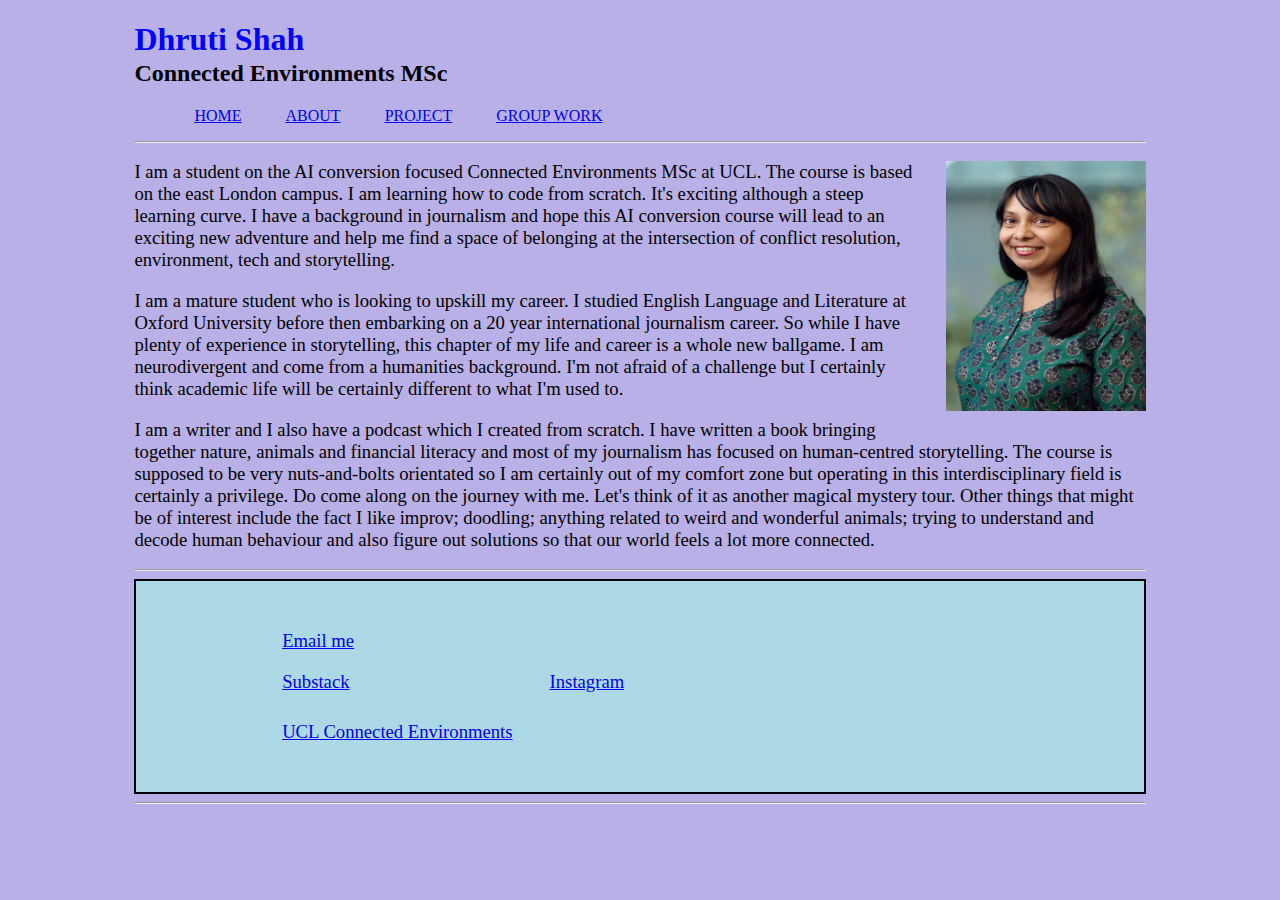
<file: index.html>
<!DOCTYPE html>
<html>
    <head>
        <meta charset=""utf-8">
        <title>DHRUTI SHAH WEBSITE</title>
        <link rel="stylesheet" href="./css/style.css">
    </head>

    <body>
        <div id="container">
        <h1>Dhruti Shah</h1>
        <h2>Connected Environments MSc</h2>

        <nav>
            <ul>
                <li><a href="index.html">Home</a></li>
                <li><a href="about.html">About</a></li>
                <li><a href="project.html">Project</a></li>
                <li><a href="group.html">Group Work</a></li>
            </ul>
        </nav>
            
        <hr/>
        <div id="content">
            <img src=".\img\Mypic.jpg" alt="South Asian smiling woman wearing a green top"/>
            
            <p>I am a student on the AI conversion focused Connected Environments MSc at UCL. The course is based on the east London campus. I am learning how to code from scratch. It's exciting although a steep learning curve. I have a background in journalism and hope this AI conversion course will lead to an exciting new adventure and help me find a space of belonging at the intersection of conflict resolution, environment, tech and storytelling.</p>
            
            <p>I am a mature student who is looking to upskill my career. I studied English Language and Literature at Oxford University before then embarking on a 20 year international journalism career. So while I have plenty of experience in storytelling, this chapter of my life and career is a whole new ballgame. I am neurodivergent and come from a humanities background. I'm not afraid of a challenge but I certainly think academic life will be certainly different to what I'm used to.</p>
            
            <p>I am a writer and I also have a podcast which I created from scratch. I have written a book bringing together nature, animals and financial literacy and most of my journalism has focused on human-centred storytelling. The course is supposed to be very nuts-and-bolts orientated so I am certainly out of my comfort zone but operating in this interdisciplinary field is certainly a privilege. Do come along on the journey with me. Let's think of it as another magical mystery tour. Other things that might be of interest include the fact I like improv; doodling; anything related to weird and wonderful animals; trying to understand and decode human behaviour and also figure out solutions so that our world feels a lot more connected.
            </p>
           
        </div>
        <hr/>
        <div id="footer">
                <div class="footerbox">
                    <p><a href="mailto:dhruti.shah.24@ucl.ac.uk">Email me</a>
                        <p>
                            <a href="https://haveyouthoughtabout.substack.com/">Substack</href></a>
                            <p></p>
                
            </div>
            <div class="footerbox"> 
                <p>
                    <br/> 
                    <a href="https://www.instagram.com/dhruti_journo/">Instagram</href></a>
                   </p>
                </p>
            </div>
            
            <div class="footerbox"
                <p><a href=https://connected-environments.org/"> UCL Connected Environments </a></p>
            </div>
        </div>
        <hr/>
    </div> 
    </body>
    </html>
</file>
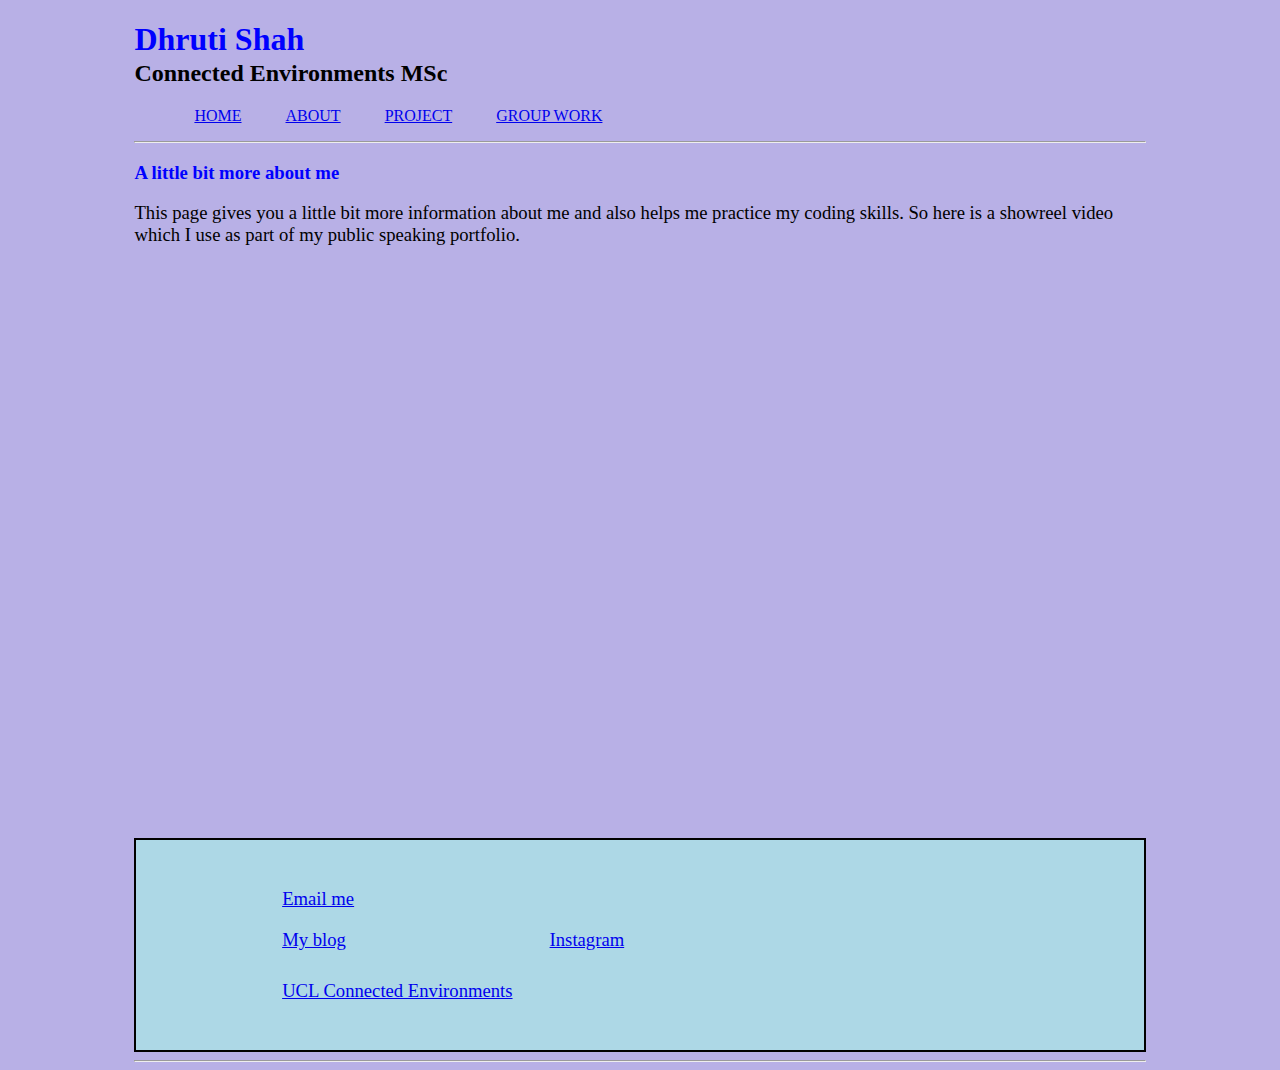
<file: about.html>
<!DOCTYPE html>
<html>
    <head>
        <meta charset=""utf-8">
        <title>Dhruti Shah About</title>
        <link rel="stylesheet" href="./css/style.css">
    </head>

    <body>
        <div id="container">
        <h1>Dhruti Shah</h1>
        <h2>Connected Environments MSc</h2>

        <nav>
            <ul>
                <li><a href="index.html">Home</a></li>
                <li><a href="about.html">About</a></li>
                <li><a href="project.html">Project</a></li>
                <li><a href="group.html">Group Work</a></li>
            </ul>
        </nav>
            
        <hr/>
        <div id="content">
            <h3>A little bit more about me</h3>

        <div><p>This page gives you a little bit more information about me and also helps me practice my coding skills. So here is a showreel video which I use as part of my public speaking portfolio. </p>
        </div>
            
    
    <iframe class="youtubevideo" 

    src="https://www.youtube.com/embed/RRNhA3r4800?autoplay=1&mute=1" title="dhrutipublicspeaking" frameborder="0" allow="accelerometer; autoplay; clipboard-write; encrypted-media; gyroscope; picture-in-picture" allowfullscreen></iframe>

        <div id="footer">
                <div class="footerbox">
                    <p><a href="mailto:dhruti.shah.24@ucl.ac.uk">Email me</a>
                        <p>
                      <a href="https://haveyouthoughtabout.substack.com/">My blog</href></a>
                    <p></p>
                
            </div>
            <div class="footerbox"> 
                <p>
                    <br/> 
                    <a href="https://www.instagram.com/dhruti_journo/">Instagram</href></a>
                   </p>
                </p>
            </div>
            
            <div class="footerbox"
                <p><a href=https://connected-environments.org/"> UCL Connected Environments </a></p>
            </div>
        </div>
        <hr/>
    </div> 
    </body>
    </html>
</file>
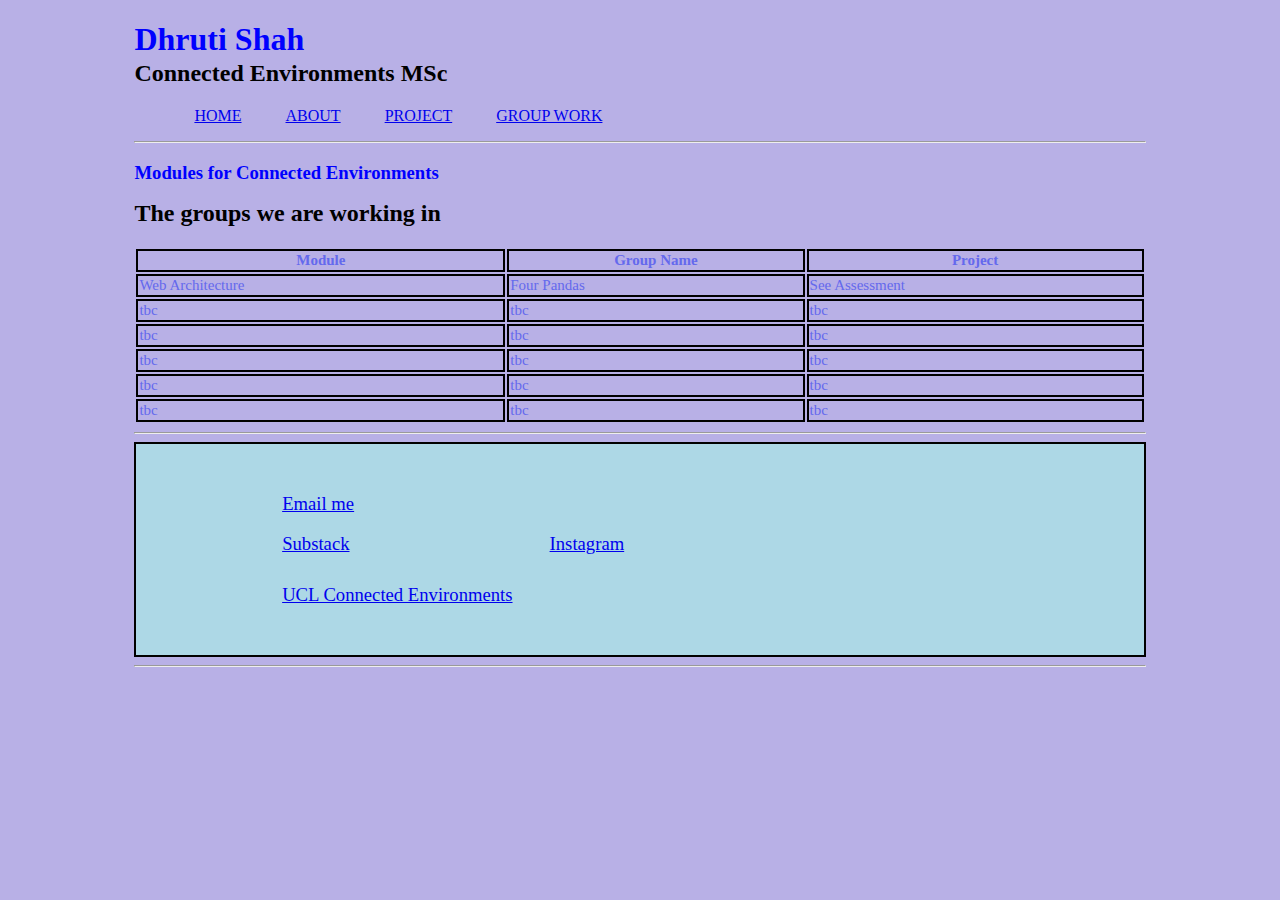
<file: group.html>
<!DOCTYPE html>
<html>
    <head>
        <meta charset=""utf-8">
        <title>Dhruti Shah Group Work</title>
        <link rel="stylesheet" href="./css/style.css">
    </head>

    <body>
        <div id="container">
        <h1>Dhruti Shah</h1>
        <h2>Connected Environments MSc</h2>

        <nav>
            <ul>
                <li><a href="index.html">Home</a></li>
                <li><a href="about.html">About</a></li>
                <li><a href="project.html">Project</a></li>
                <li><a href="group.html">Group Work</a></li>
            </ul>
        </nav>
            
        <hr/>
        <div id="content">
            <div class="table">
                <h3>Modules for Connected Environments</h3>
        <br>
                    
                        
                        <h2>The groups we are working in</h2>
                        
                        <table style="width:100%">
                          <tr>
                            <th>Module</th>
                            <th>Group Name</th>
                            <th>Project</th>
                          </tr>
                          <tr>
                            <td>Web Architecture</td>
                            <td>Four Pandas</td>
                            <td>See Assessment</td>
                          </tr>
                          <tr>
                            <td>tbc</td>
                            <td>tbc</td>
                            <td>tbc</td>
                          </tr>
                          <tr>
                            <td>tbc</td>
                            <td>tbc</td>
                            <td>tbc</td>
                          </tr>
                          <tr>
                            <td>tbc</td>
                            <td>tbc</td>
                            <td>tbc</td>
                          </tr>
                          <tr>
                            <td>tbc</td>
                            <td>tbc</td>
                            <td>tbc</td>
                          </tr>
                          <tr>
                            <td>tbc</td>
                            <td>tbc</td>
                            <td>tbc</td>
                          </tr>
                        </table>
                    
                
            </tr>
          </table>
        
            
           
        </div>
        <hr/>
        <div id="footer">
                <div class="footerbox">
                    <p><a href="mailto:dhruti.shah.24@ucl.ac.uk">Email me</a>
                        <p>
                      <a href="https://haveyouthoughtabout.substack.com/">Substack</href></a>
                    <p></p>
                
            </div>
            <div class="footerbox"> 
                <p>
                    <br/> 
                    <a href="https://www.instagram.com/dhruti_journo/">Instagram</href></a>
                   </p>
                </p>
            </div>
            
            <div class="footerbox"
                <p><a href=https://connected-environments.org/"> UCL Connected Environments </a></p>
            </div>
        </div>
        <hr/>
    </div> 
    </body>
    </html>
</file>
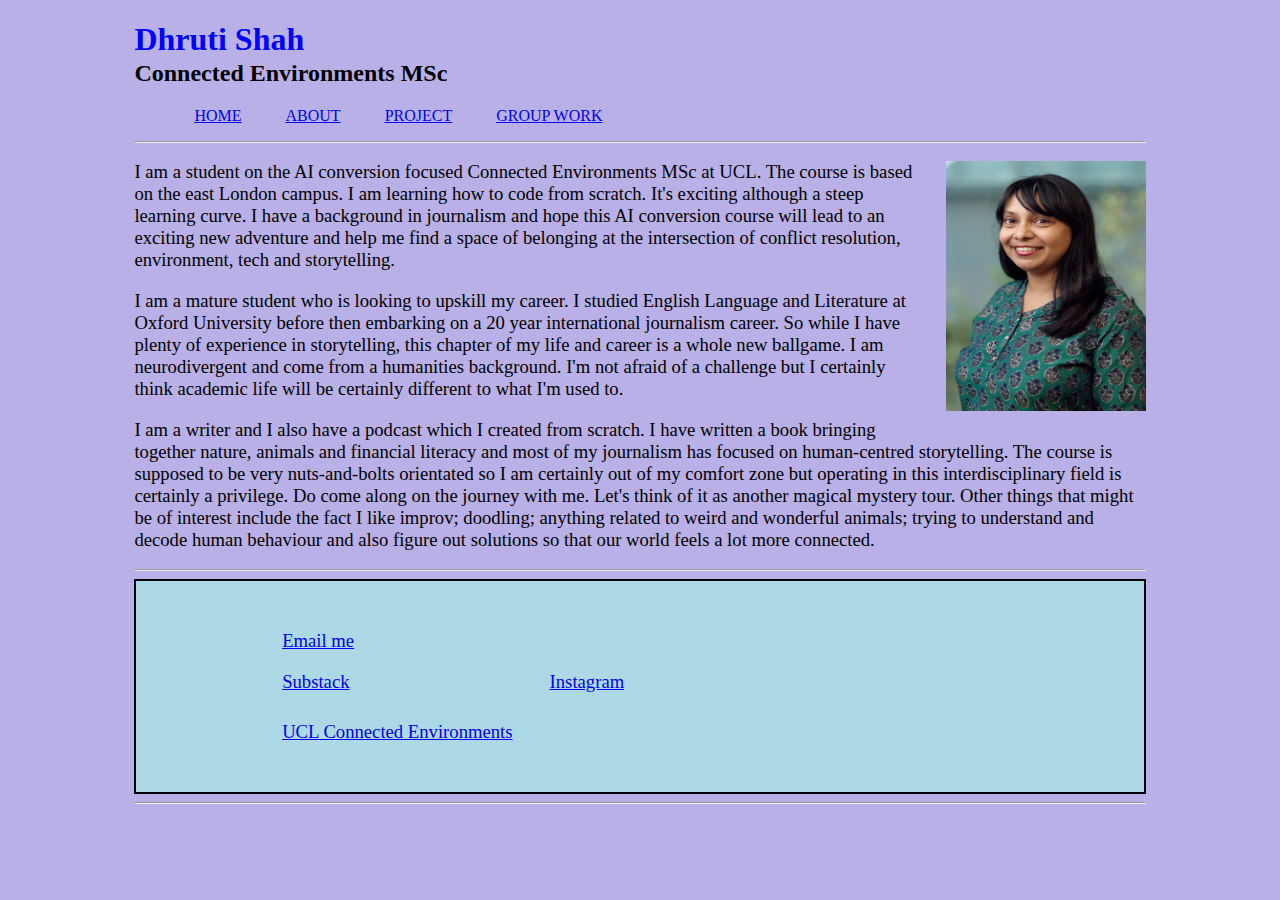
<file: index_new.html>
<!DOCTYPE html>
<html>
    <head>
        <meta charset=""utf-8">
        <title>DHRUTI SHAH WEBSITE</title>
        <link rel="stylesheet" href="./css/style.css">
    </head>

    <body>
        <div id="container">
        <h1>Dhruti Shah</h1>
        <h2>Connected Environments MSc</h2>

        <nav>
            <ul>
                <li><a href="index_new.html">Home</a></li>
                <li><a href="about.html">About</a></li>
                <li><a href="project.html">Project</a></li>
                <li><a href="group.html">Group Work</a></li>
            </ul>
        </nav>
            
        <hr/>
        <div id="content">
            <img src=".\img\Mypic.jpg" alt="South Asian smiling woman wearing a green top"/>
            
            <p>I am a student on the AI conversion focused Connected Environments MSc at UCL. The course is based on the east London campus. I am learning how to code from scratch. It's exciting although a steep learning curve. I have a background in journalism and hope this AI conversion course will lead to an exciting new adventure and help me find a space of belonging at the intersection of conflict resolution, environment, tech and storytelling.</p>
            
            <p>I am a mature student who is looking to upskill my career. I studied English Language and Literature at Oxford University before then embarking on a 20 year international journalism career. So while I have plenty of experience in storytelling, this chapter of my life and career is a whole new ballgame. I am neurodivergent and come from a humanities background. I'm not afraid of a challenge but I certainly think academic life will be certainly different to what I'm used to.</p>
            
            <p>I am a writer and I also have a podcast which I created from scratch. I have written a book bringing together nature, animals and financial literacy and most of my journalism has focused on human-centred storytelling. The course is supposed to be very nuts-and-bolts orientated so I am certainly out of my comfort zone but operating in this interdisciplinary field is certainly a privilege. Do come along on the journey with me. Let's think of it as another magical mystery tour. Other things that might be of interest include the fact I like improv; doodling; anything related to weird and wonderful animals; trying to understand and decode human behaviour and also figure out solutions so that our world feels a lot more connected.
            </p>
           
        </div>
        <hr/>
        <div id="footer">
                <div class="footerbox">
                    <p><a href="mailto:dhruti.shah.24@ucl.ac.uk">Email me</a>
                        <p>
                            <a href="https://haveyouthoughtabout.substack.com/">Substack</href></a>
                            <p></p>
                
            </div>
            <div class="footerbox"> 
                <p>
                    <br/> 
                    <a href="https://www.instagram.com/dhruti_journo/">Instagram</href></a>
                   </p>
                </p>
            </div>
            
            <div class="footerbox"
                <p><a href=https://connected-environments.org/"> UCL Connected Environments </a></p>
            </div>
        </div>
        <hr/>
    </div> 
    </body>
    </html>
</file>
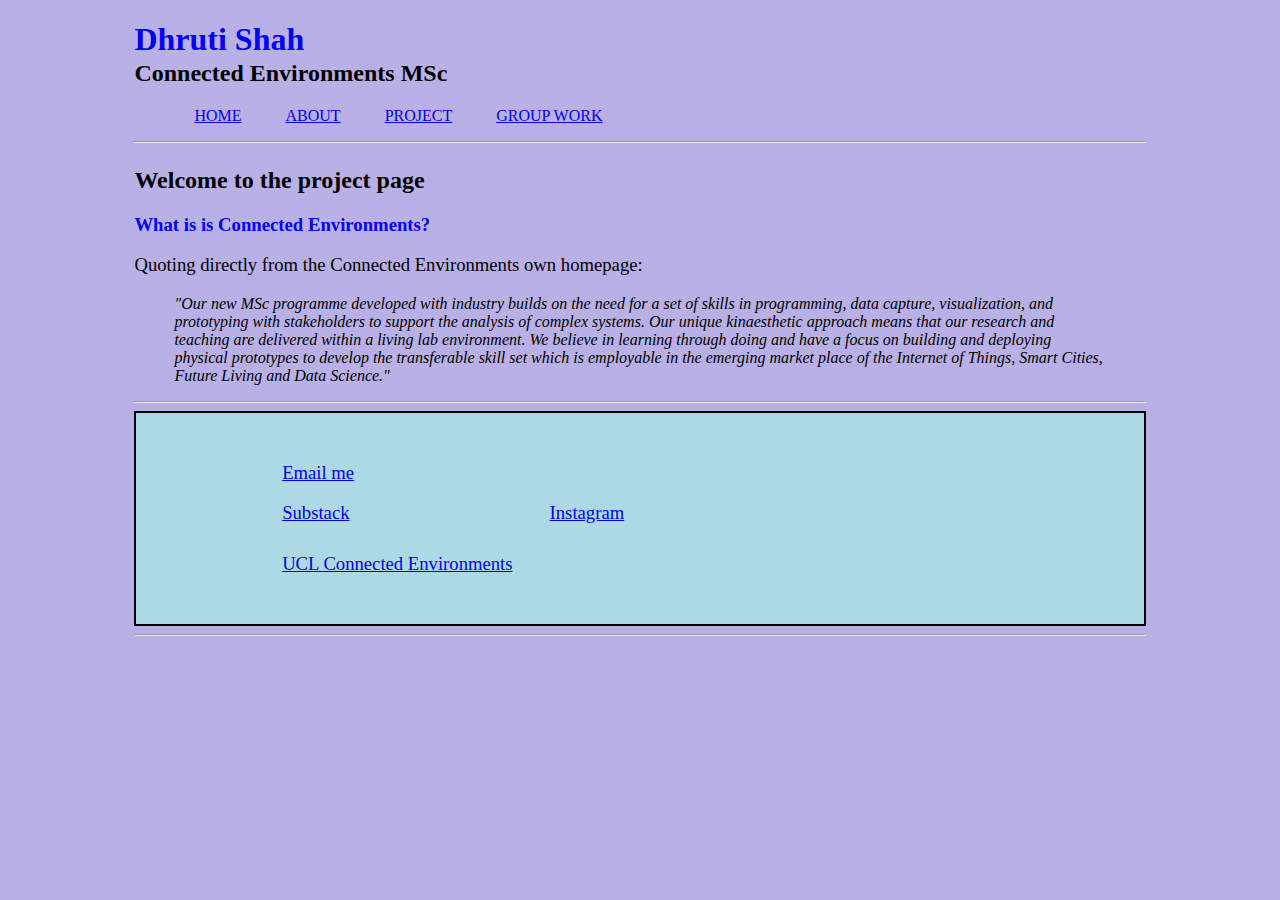
<file: project.html>
<!DOCTYPE html>
<html>
    <head>
        <meta charset=""utf-8">
        <title>Project Work</title>
        <link rel="stylesheet" href="./css/style.css">
    </head>

    <body>
        <div id="container">
        <h1>Dhruti Shah</h1>
        <h2>Connected Environments MSc</h2>

        <nav>
            <ul>
                <li><a href="index.html">Home</a></li>
                <li><a href="about.html">About</a></li>
                <li><a href="project.html">Project</a></li>
                <li><a href="group.html">Group Work</a></li>
            </ul>
        </nav>
            
        <hr/>
        <div id="content">
    
            <br>
            <br>
            <h2>Welcome to the project page</h2>
          

            <h3>What is is Connected Environments?</h3>

            <p>Quoting directly from the Connected Environments own homepage:</p>
            <blockquote cite="https://connected-environments.org/"><i>
                "Our new MSc programme developed with industry builds on the need for a set of skills in programming, data capture, visualization, and prototyping with stakeholders to support the analysis of complex systems. Our unique kinaesthetic approach means that our research and teaching are delivered within a living lab environment. We believe in learning through doing and have a focus on building and deploying physical prototypes to develop the transferable skill set which is employable in the emerging market place of the Internet of Things, Smart Cities, Future Living and Data Science."</i>
                
            </blockquote>
           
        </div>
        <hr/>
        <div id="footer">
                <div class="footerbox">
                    <p><a href="mailto:dhruti.shah.24@ucl.ac.uk">Email me</a>
                        <p>
                            <a href="https://haveyouthoughtabout.substack.com/">Substack</href></a>
                            <p></p>
                
            </div>
            <div class="footerbox"> 
                <p>
                    <br/> 
                    <a href="https://www.instagram.com/dhruti_journo/">Instagram</href></a>
                   </p>
                </p>
            </div>
            
            <div class="footerbox"
                <p><a href=https://connected-environments.org/"> UCL Connected Environments </a></p>
            </div>
        </div>
        <hr/>
    </div> 
    </body>
    </html>
</file>
<file: css/style.css>
body {
  background-color: rgb(184, 176, 230);
}

#container {
  margin: 0 auto; 
  width: 80%;

}

h1 {
  color: blue;
}

h2 {
  margin-top: -20px;
}

#nav-link {
  color: blue !important;
}


#content img {  float: right; 
                width: 200px;
                height: 250px;
                padding-bottom: 20px;
                padding-left: 20px
          

}

#table, th, td {
      border:2px solid black;
      font-size: 15px;
      color: rgb(100, 105, 237)

                        
    }
                        
                  


p {
  color: black; font: Arial ; font-size: 14pt;
}


ul {
    list-style-type: none;

  }
  
  li {
    text-transform: uppercase;
    display: inline;
    padding-left: 20px;
    padding-right: 20px;

  }



h3 {
  color: blue;

}

.youtubevideo {
    aspect-ratio: 16 / 9;
    width: 100%;
  }
  

#footer
{
  margin-top:auto;
  border: 2px solid black;
  padding: 25px 50px;
  background-color: lightblue;
  
}
 

.footerbox
{display:inline-block;
  padding-left: 10%;
  padding-right: 10%;
  margin: 5px;
  font: Arial; 
  font-size: 14pt;


}
</file>
